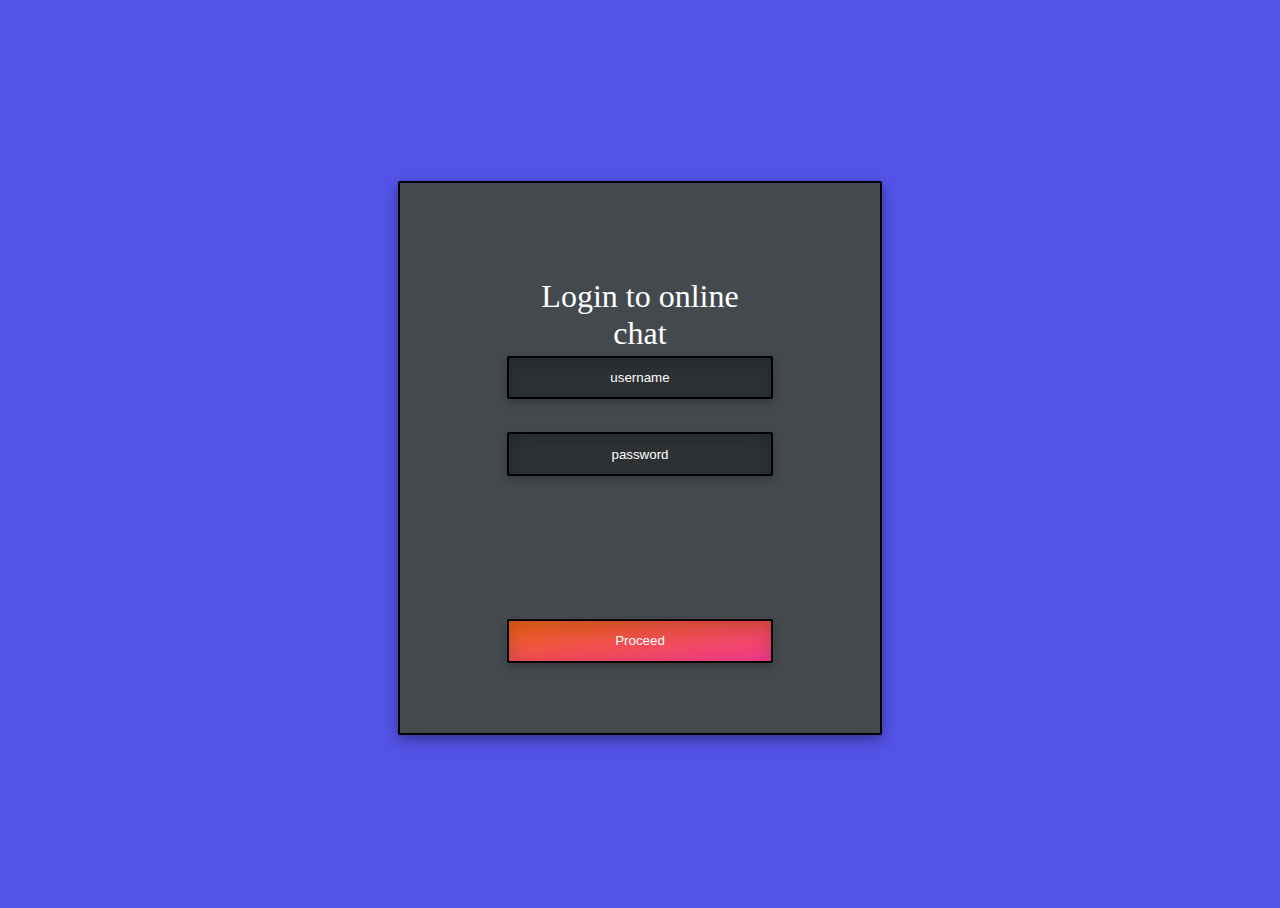
<file: static/index.html>
<!DOCTYPE html>

<html>
    <head>
        <link rel="stylesheet" type="text/css" href="css/main.css">
        
        <script src="js/login.js"></script>
        <script src="js/api.js"></script>
    </head>
    <body onclick="GetLoginForm();">
        <div class="center">
            <div class="main_container" style="justify-content: center;">
                <form id="Login-Form" style="height: 80%; padding: 20%; position: relative; display: grid;">
                    Login to online chat
                    <input placeholder="username" id="FormUsername" name="username" type="text" style="top:30%" class="input-type1"/>
                    <input placeholder="password" id="FormPassword" name="password" type="password" style="top:45%" class="input-type1"/>
                
                    <input value="Proceed" type="button" onclick="Login()" style="bottom:10%; background-image: linear-gradient(to bottom right, rgb(240, 100, 18),rgb(244, 59, 142) )" class="input-type1"/>
                </form>
            </div>
        </div>
    </body>
</html>
</file>
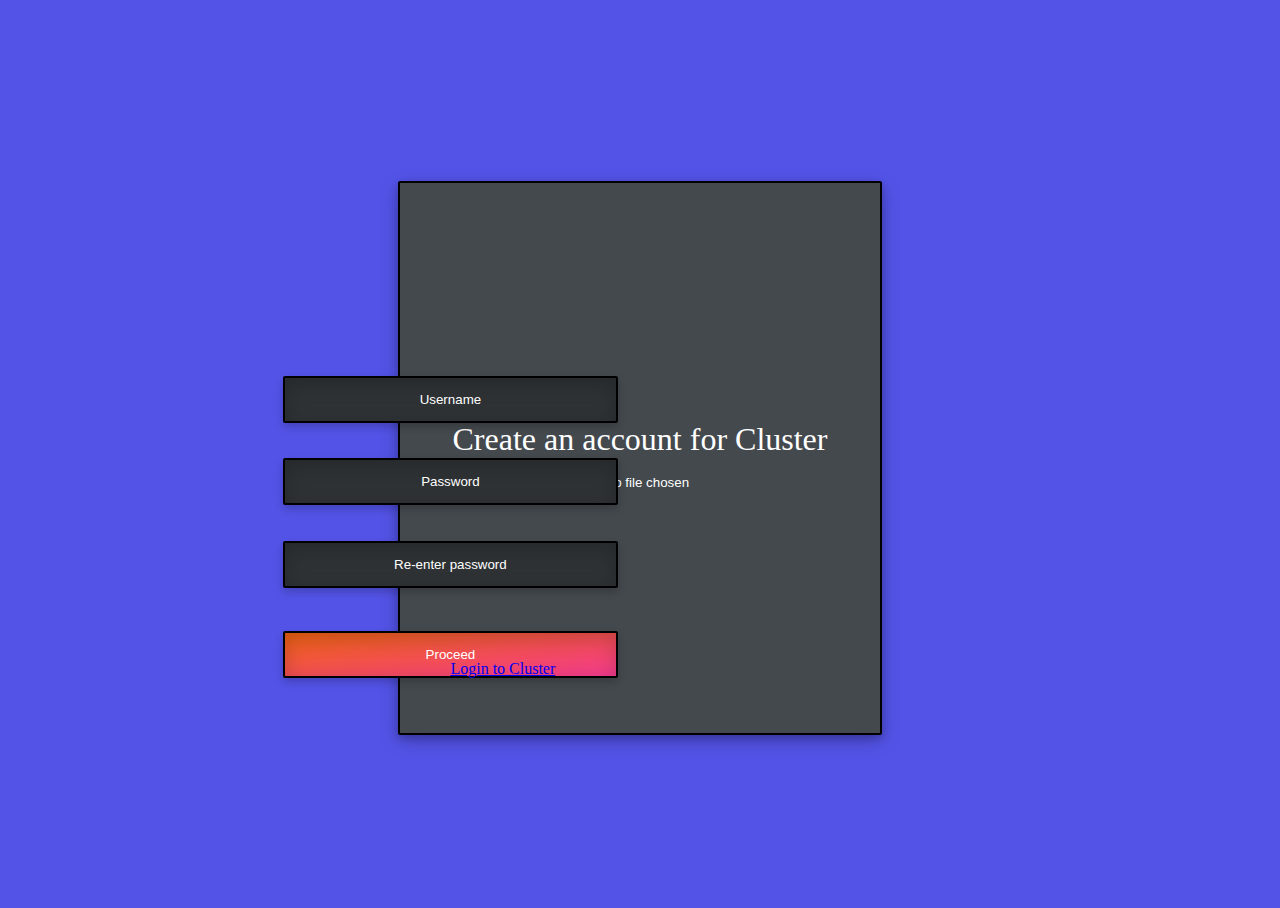
<file: static/create.html>
<!DOCTYPE html>

<html>
    <body onclick="GetCredentialsForms();">
        <head>
            <link rel="stylesheet" type="text/css" href="css/main.css"/>
            <script src="js/api.js"></script>
            <script src="js/login.js"></script>
        </head>


        <div class="main_container">
            <form class="form_container" id="Create-Form">
                Create an account for Cluster
                <input id="username"    type="text"     style="top:35%;" class="input-type1" placeholder="Username"/>
                <input id="password"    type="password" style="top:50%;" class="input-type1" placeholder="Password"/>
                <input id="password2"   type="password" style="top:65%;" class="input-type1" placeholder="Re-enter password"/>
                <input id="profile-pic" type="file"     style="top:75%;width: auto;" class="input-generic"/>
                <input value="Proceed"  type="button"   style="bottom:10%; background-image: linear-gradient(to bottom right, rgb(240, 100, 18),rgb(244, 59, 142) )" class="input-type1" onclick="CreateAccount()"/>

            </form>
                            
            <a style="font-size: medium;bottom:10%;position: inherit;justify-self: left;" href="/index.html">
                Login to Cluster
            </a>
        </div>
    </body>
</html>
</file>
<file: static/css/main.css>
html{
    height: 100%;
}

body{
    background-color: rgb(83, 83, 231);
    height: 100%;
    display: grid;
    z-index: 0;
    position: relative;
}

.center{
    display: flex;
    justify-self: center;
    justify-content: center;
    align-self: center;

    height: 100%;
    width: 100%;
}

.main_container{
    background-color: rgb(68,73,78);
    color: white;
    display: flex;
    align-items: center;
    text-align: center;
    font-size: xx-large;
    position: absolute;
    left: 0;
    right: 0;
    top: 0;
    bottom: 0;
    height: 50%;
    width: 30%;
    padding: 50px;
    margin: auto;

    border: solid black 2px;
    border-radius: 2px;
    box-shadow: 0 4px 8px 0 rgba(0, 0, 0, 0.2), 0 6px 20px 0 rgba(0, 0, 0, 0.19);
}

.main_container input{
    height: 8.56%;
    width: 70%;
}

.input-type1{
    background-color: rgb(46, 50, 53);
    box-shadow: 0 4px 8px 0 rgba(0, 0, 0, 0.2), 0 6px 20px 0 rgba(0, 0, 0, 0.19) inset; 
    border: solid black 2px;
    border-radius: 2px;
    
    box-sizing: border-box;
    -moz-box-sizing: border-box;

    color: white;
    text: white;
    

    position: absolute;
    display: flex;
    text-align: center;
    justify-content: center;
    justify-self: center;


    transition: 0.5s;
}

input:hover{
    transform: scale(105%);
}


::placeholder{
    color:white;
}

td{
    width: auto;
}

button{
    background-image: linear-gradient(to bottom right, rgb(240, 100, 18),rgb(244, 59, 142) );
}

.bottom{
    bottom:0;
}
</file>
